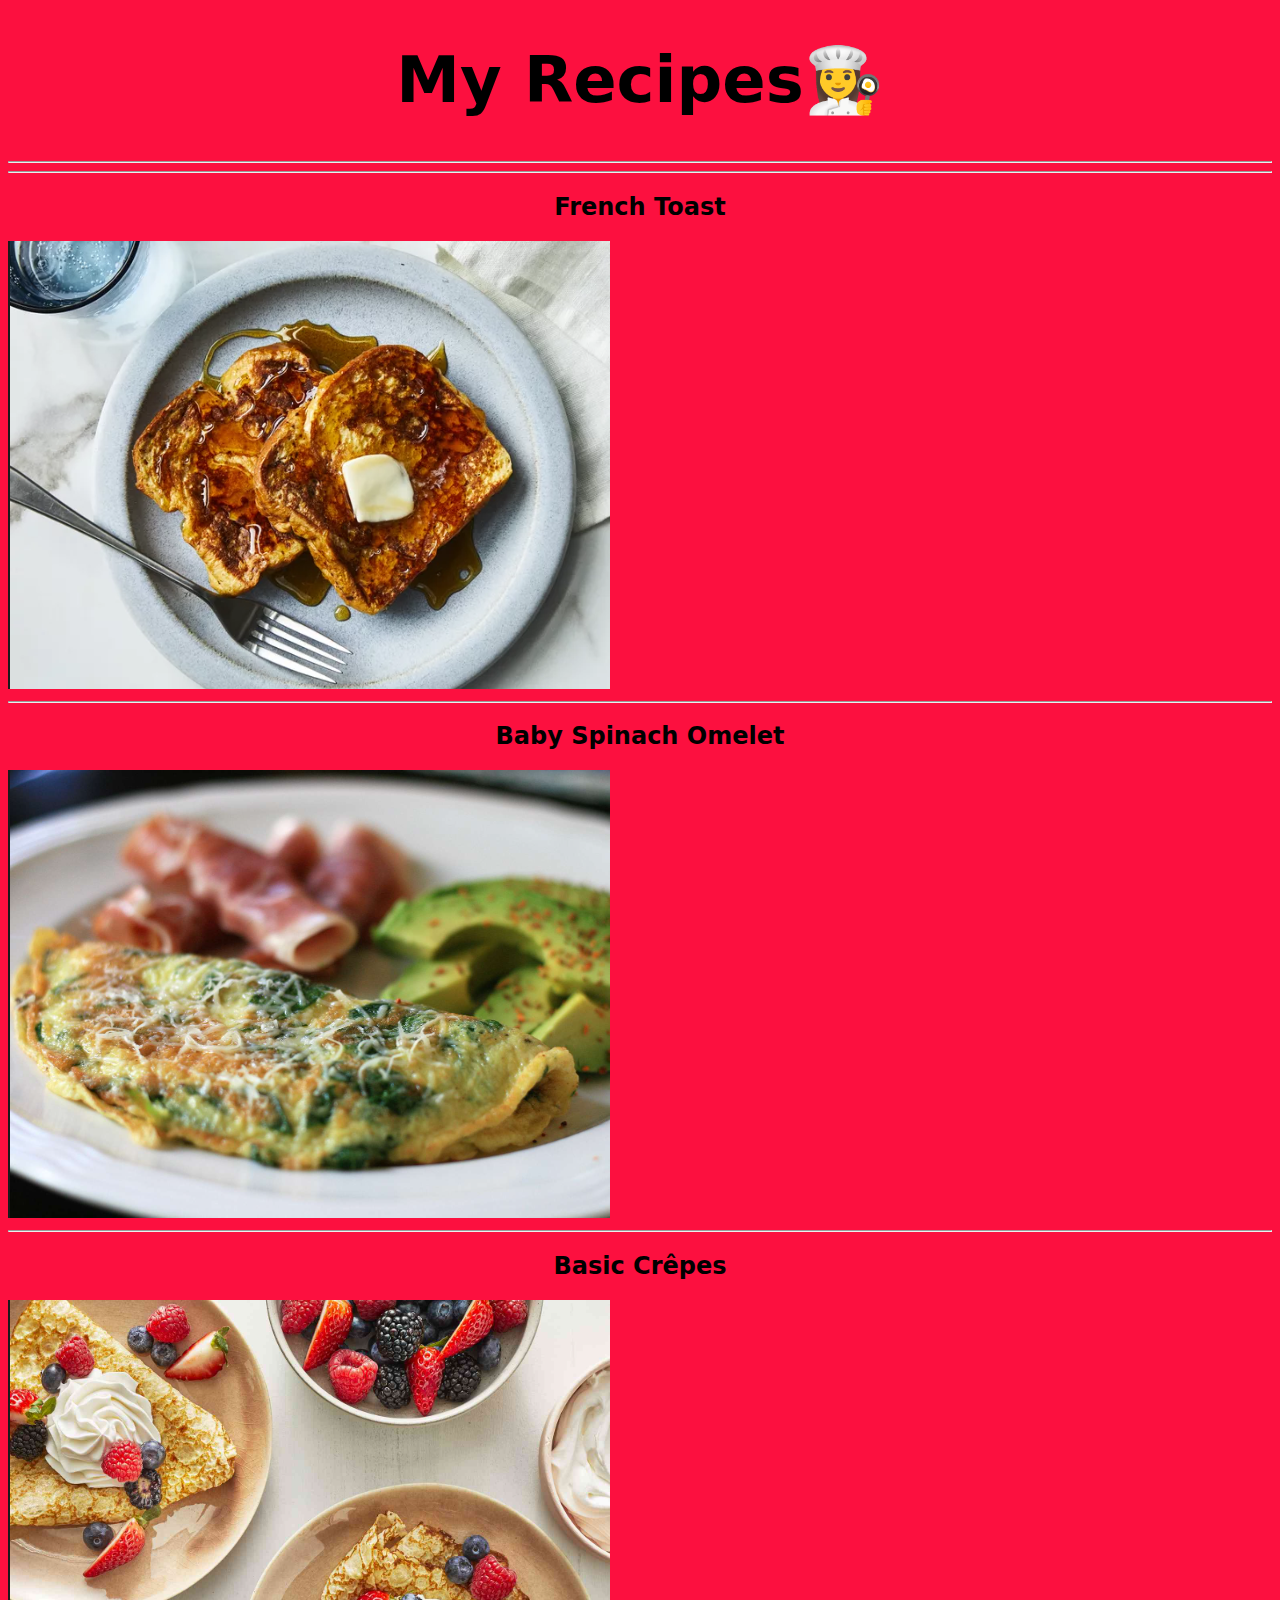
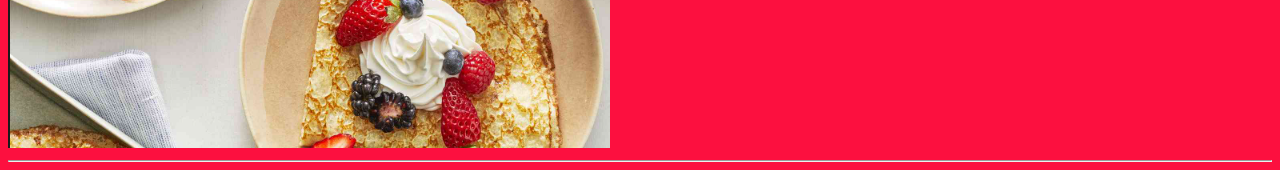
<file: index.html>
<!DOCTYPE html>
<html lang="en">
<head>
    <meta charset="UTF-8">
    <meta name="viewport" content="width=device-width, initial-scale=1.0">
    <title>My Recipes</title>
    <link rel="stylesheet" href="./css/style-main.css">
</head>
<body>

    <h1>My Recipes👩‍🍳</h1>

    <hr>
    <hr>

            
            <h2>French Toast</h2>
            <a href="./recipies/toast.html">
                <img src="./images/french.png" alt="French Toast">
            </a>
        
            <hr>
        
            <h2>Baby Spinach Omelet</h2>
            <a href="./recipies/omlete.html">
                <img src="./images/omlete.png" alt="Omelet">
            </a>
            <hr>
       
            <h2>Basic Crêpes</h2>
            <a href="./recipies/crepes.html">
                <img src="./images/crepe.png" alt="Crêpes">
            </a>
            
            <hr>
    
</body>

</html>
</file>
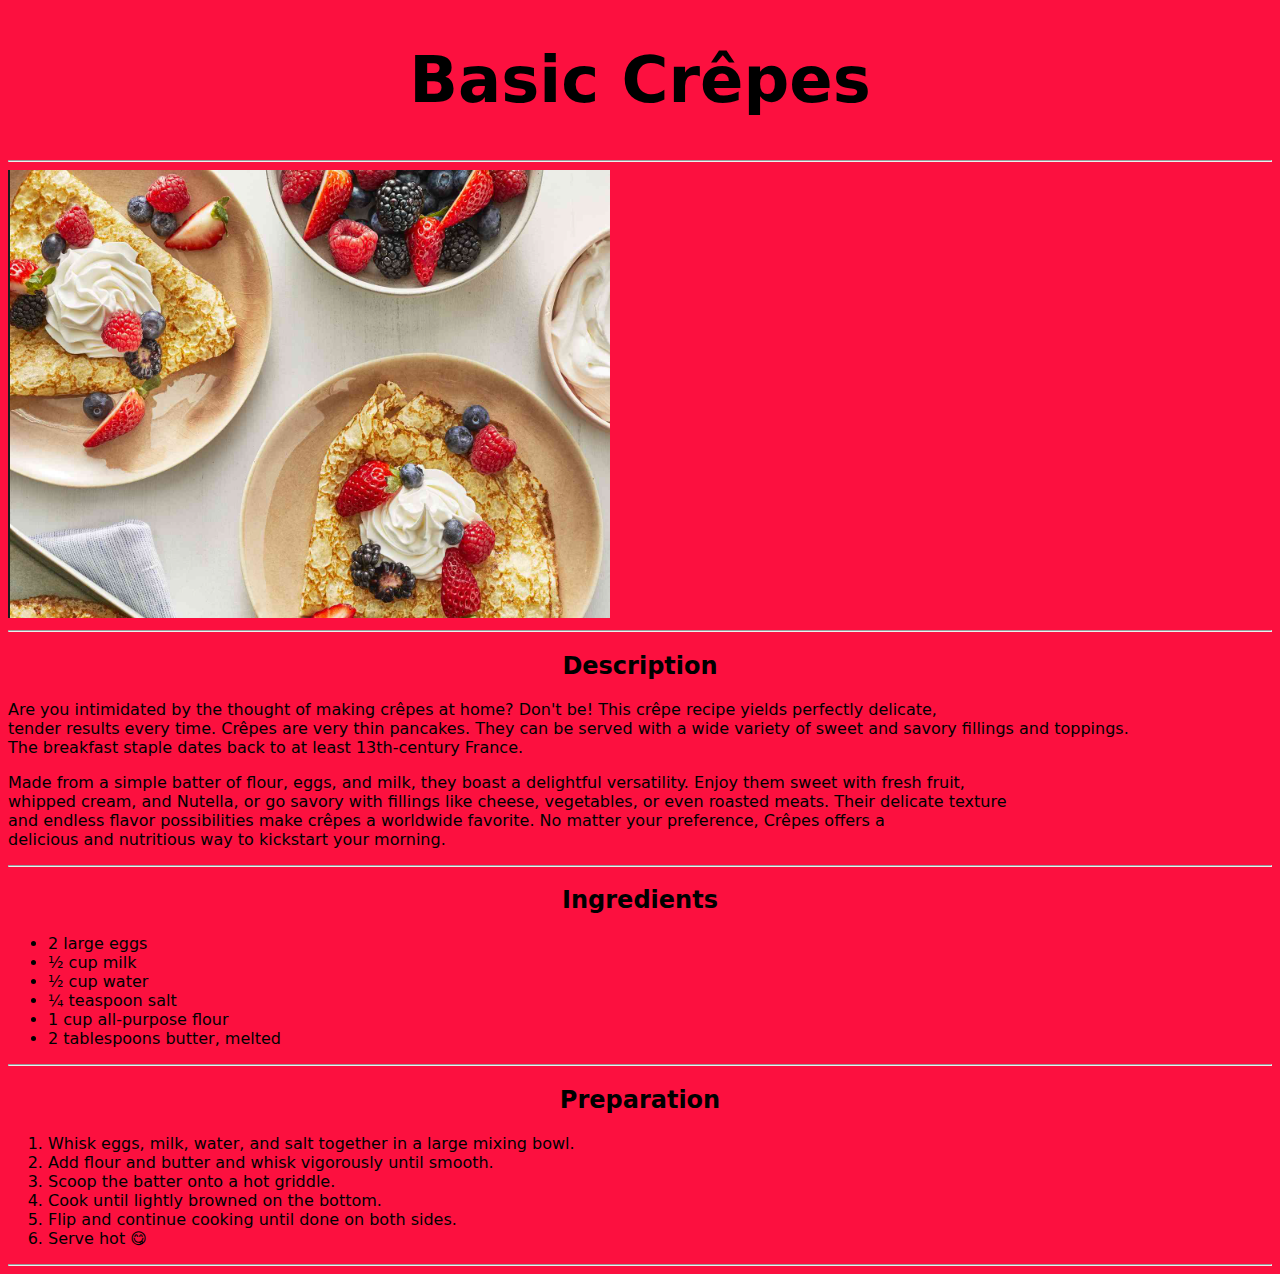
<file: recipies/crepes.html>
<!DOCTYPE html>
<html lang="en">
<head>
    <meta charset="UTF-8">
    <meta name="viewport" content="width=device-width, initial-scale=1.0">
    <title>Basic Crêpes</title>
    <link rel="stylesheet" href="../css/recipe-style.css">
</head>
<body>
    <h1>Basic Crêpes</h1>
    <hr>
    <img src="../images/crepe.png" loading="lazy" alt="image of Basic Crêpes ">
    <hr>
    <h2>Description</h2>
    <p>Are you intimidated by the thought of making crêpes at home? Don't be! This crêpe recipe yields perfectly delicate, <br>tender results every time.
        Crêpes are very thin pancakes. They can be served with a wide variety of sweet and savory fillings and toppings.
        <br> The breakfast staple dates back to at least 13th-century France.</p>

    <p> 
        Made from a simple batter of flour, eggs, and milk, they 
        boast a delightful versatility. Enjoy them sweet with 
        fresh fruit, <br>whipped cream, and Nutella, or go savory 
        with fillings like cheese, vegetables, or even roasted 
        meats. Their delicate texture <br>and endless flavor possibilities 
        make crêpes a worldwide favorite. No matter your 
        preference, Crêpes offers a <br>delicious 
        and nutritious way to kickstart your morning.</p>

        <hr>
        <h2>Ingredients</h2>
        <ul>
            <li>2 large eggs</li>

                <li>½ cup milk</li>
                
                <li>½ cup water</li>
                
                <li>¼ teaspoon salt</li>
                
                <li>1 cup all-purpose flour</li>
                
                <li>2 tablespoons butter, melted</li>
                
        </ul>

        <hr>
        <h2>Preparation</h2>
        <ol>
            <li>Whisk eggs, milk, water, and salt together in a large mixing bowl.</li>
            <li>Add flour and butter and whisk vigorously until smooth.</li>
            <li>Scoop the batter onto a hot griddle.</li>
            <li>Cook until lightly browned on the bottom.</li>
            <li>Flip and continue cooking until done on both sides.</li>
            <li>Serve hot 😋</li>
        </ol>

        <hr>
</body>
</html>
</file>
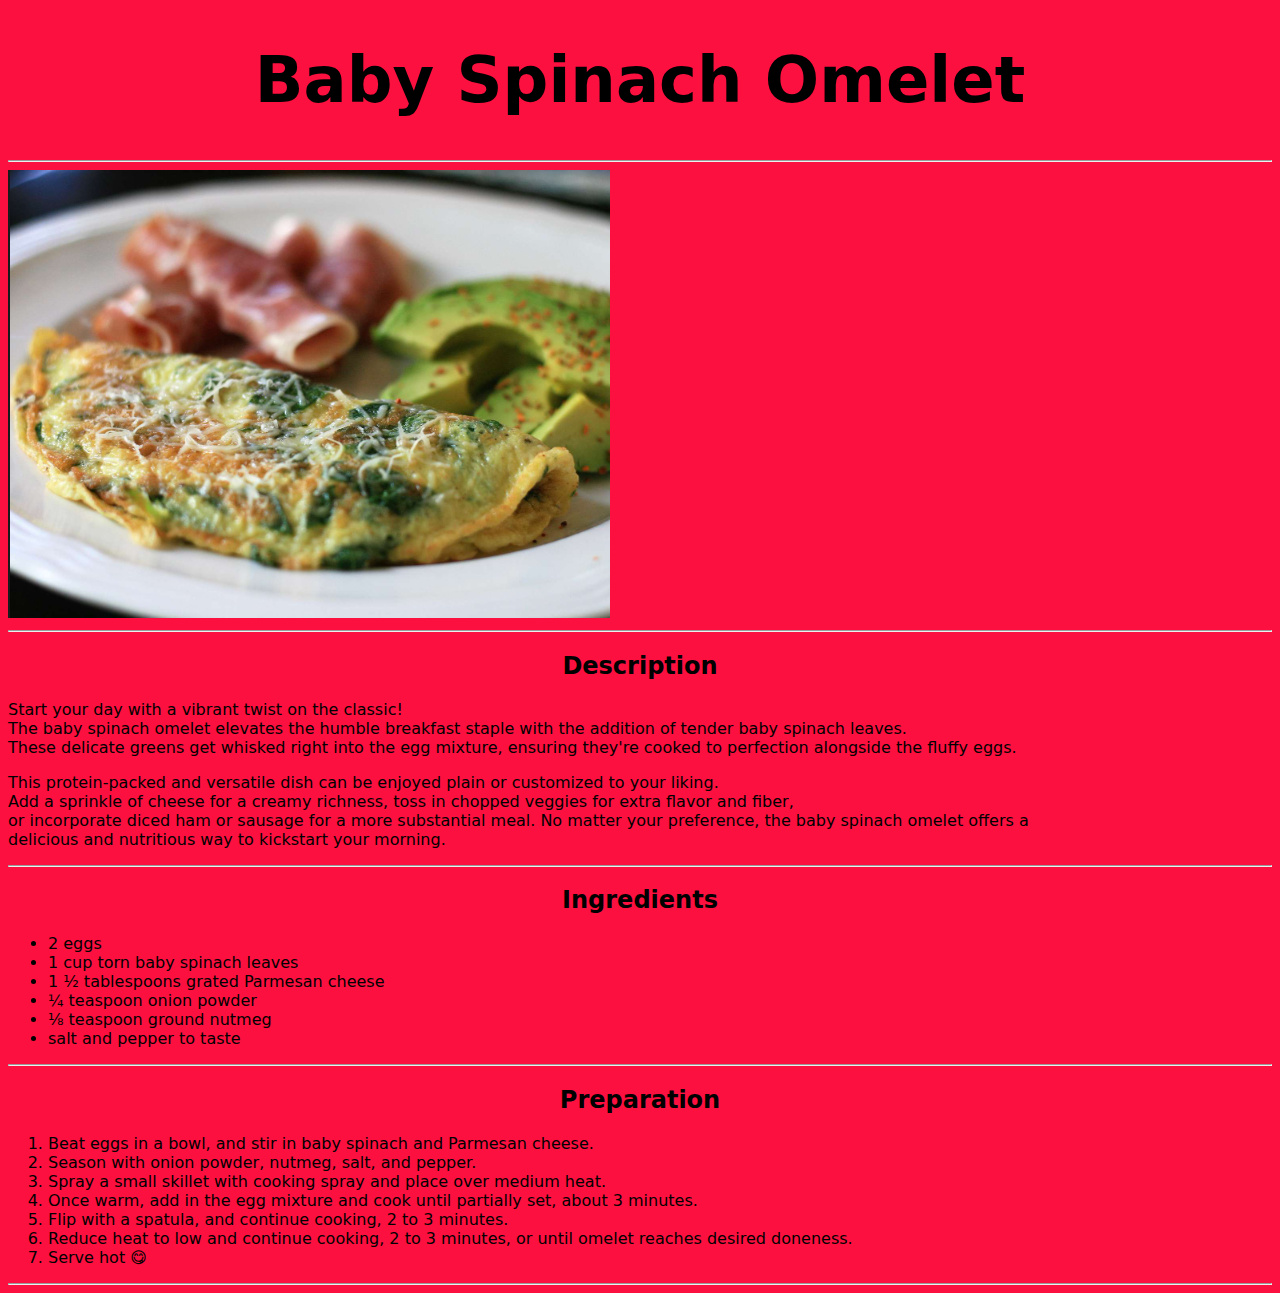
<file: recipies/omlete.html>
<!DOCTYPE html>
<html lang="en">
<head>
    <meta charset="UTF-8">
    <meta name="viewport" content="width=device-width, initial-scale=1.0">
    <title>Baby Spinach Omelet</title>
    <link rel="stylesheet" href="../css/recipe-style.css">
</head>
<body>
    <h1>Baby Spinach Omelet</h1>
    <hr>
    <img src="../images/omlete.png" loading="lazy" alt="image of Baby Spinach Omelet ">
    <hr>
    <h2>Description</h2>
    <p>Start your day with a vibrant twist on the classic! 
        <br>The baby spinach omelet elevates the humble breakfast 
        staple with the addition of tender baby spinach leaves. 
        <br>These delicate greens get whisked right into the egg 
        mixture, ensuring they're cooked to perfection alongside 
        the fluffy eggs.</p>

    <p>This protein-packed and versatile dish can be enjoyed 
        plain or customized to your liking.  <br>Add a sprinkle of 
        cheese for a creamy richness, toss in chopped veggies for 
        extra flavor and fiber, <br>or incorporate diced ham or 
        sausage for a more substantial meal. No matter your 
        preference, the baby spinach omelet offers a <br>delicious 
        and nutritious way to kickstart your morning.</p>

        <hr>
        <h2>Ingredients</h2>
        <ul>
            <li>2 eggs</li>

                <li>1 cup torn baby spinach leaves</li>
                
                <li>1 ½ tablespoons grated Parmesan cheese</li>
                
                <li>¼ teaspoon onion powder</li>
                
                <li>⅛ teaspoon ground nutmeg</li>
                
                <li>salt and pepper to taste</li>
                
        </ul>

        <hr>
        <h2>Preparation</h2>
        <ol>
            <li>Beat eggs in a bowl, and stir in baby spinach and Parmesan cheese.</li>
            <li>Season with onion powder, nutmeg, salt, and pepper.</li>
            <li>Spray a small skillet with cooking spray and place over medium heat.</li>
            <li>Once warm, add in the egg mixture and cook until partially set, about 3 minutes.</li>
            <li>Flip with a spatula, and continue cooking, 2 to 3 minutes.</li>
            <li>Reduce heat to low and continue cooking, 2 to 3 minutes, or until omelet reaches desired doneness.</li>
            <li>Serve hot 😋</li>
        </ol>

        <hr>
</body>
</html>
</file>
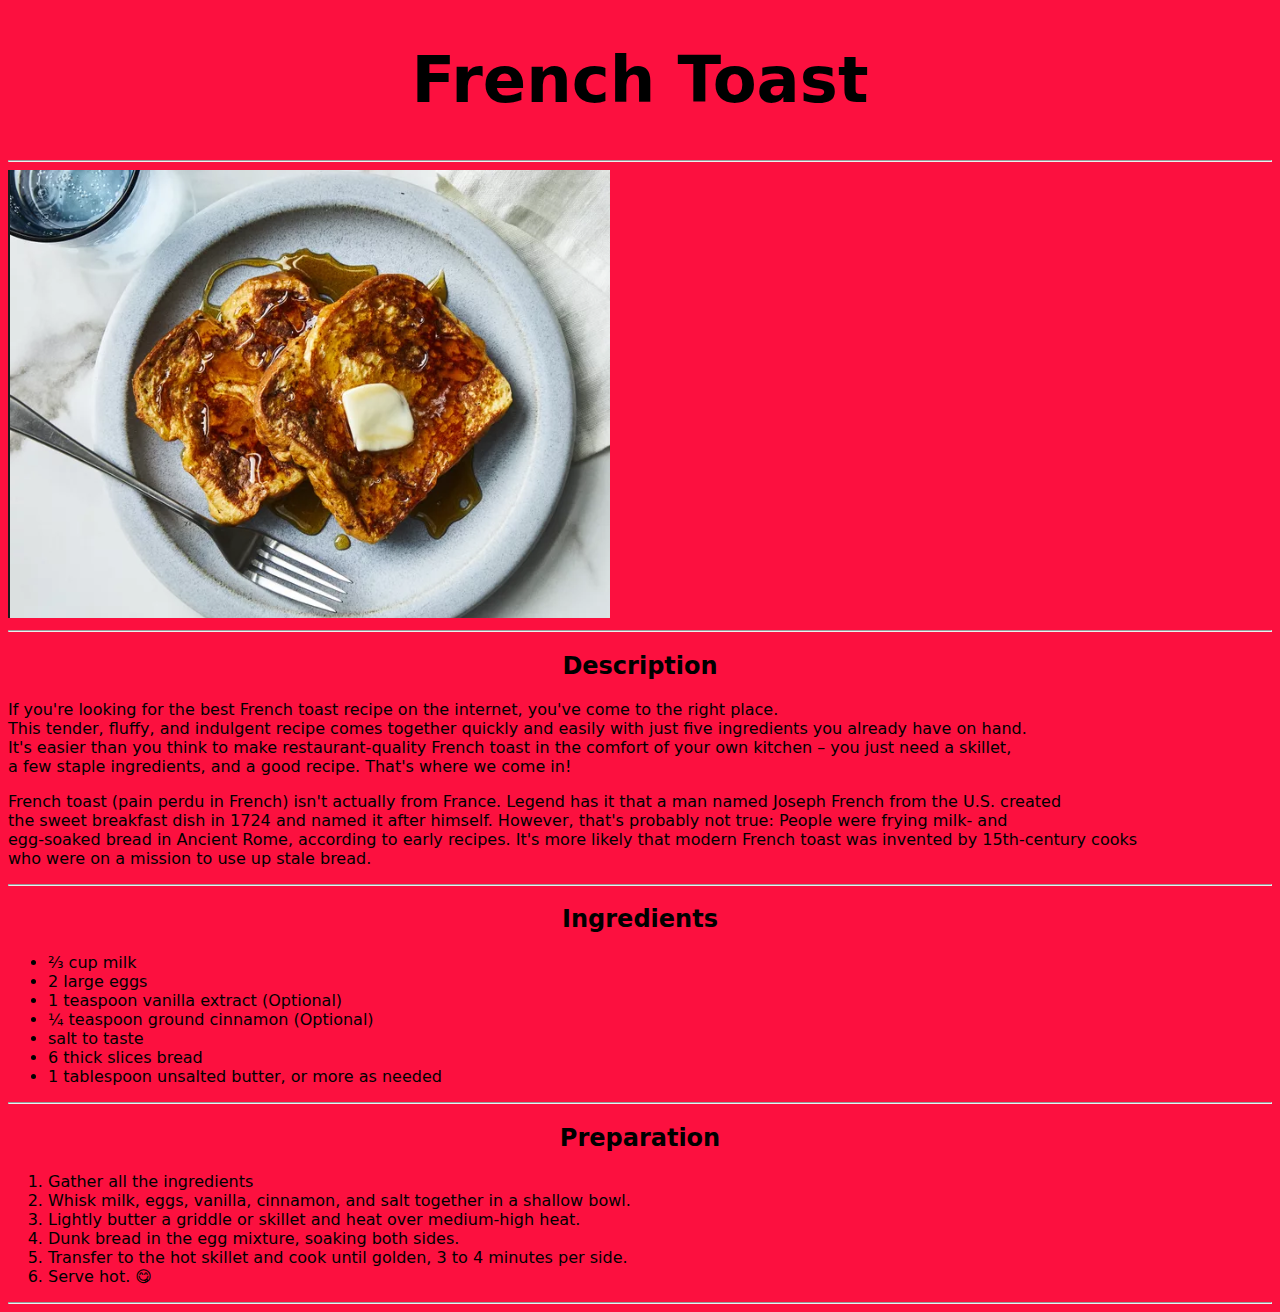
<file: recipies/toast.html>
<!DOCTYPE html>
<html lang="en">
<head>
    <meta charset="UTF-8">
    <meta name="viewport" content="width=device-width, initial-scale=1.0">
    <title>French Toast</title>
    <link rel="stylesheet" href="../css/recipe-style.css">
</head>
<body>
    <h1>French Toast</h1>
    <hr>
    <img src="../images/french.png" loading="lazy" alt="image of French Toast ">
    <hr>
    <h2>Description</h2>
    <p>If you're looking for the best French toast recipe on 
        the internet, you've come to the right place. <br> 
        This tender, fluffy, and indulgent recipe comes together 
        quickly and easily with just five ingredients you 
        already have on hand. <br>
        It's easier than you think to make restaurant-quality 
            French toast in the comfort of your own kitchen – you 
            just need a skillet, <br> a few staple ingredients, and a 
            good recipe. That's where we come in!</p>

    <p>French toast (pain perdu in French) isn't actually from France. 
        Legend has it that a man named Joseph French from the U.S. 
        created <br> the sweet breakfast dish in 1724 and named it after 
        himself. However, that's probably not true: People were frying 
        milk- and <br> egg-soaked bread in Ancient Rome, according to early recipes.

        It's more likely that modern French toast was invented by 
        15th-century cooks <br> who were on a mission to use up stale 
        bread.</p>

        <hr>
        <h2>Ingredients</h2>
        <ul>
            <li>⅔ cup milk</li>

                <li>2 large eggs</li>
                
                <li>1 teaspoon vanilla extract (Optional)</li>
                
                <li>¼ teaspoon ground cinnamon (Optional)</li>
                
                <li>salt to taste</li>
                
                <li>6 thick slices bread</li>
                
                <li>1 tablespoon unsalted butter, or more as needed</li>
        </ul>

        <hr>
        <h2>Preparation</h2>
        <ol>
            <li>Gather all the ingredients</li>
            <li>Whisk milk, eggs, vanilla, cinnamon, 
                and salt together in a shallow bowl.</li>
            <li>Lightly butter a griddle or skillet and 
                heat over medium-high heat.</li>
            <li>Dunk bread in the egg mixture, soaking both sides.</li>
            <li>Transfer to the hot skillet and cook until golden, 
                3 to 4 minutes per side.</li>
            <li>Serve hot. 😋</li>
        </ol>

        <hr>
</body>
</html>
</file>
<file: css/style-main.css>
body{
    background-color: rgb(252, 16, 63);
    font-family:system-ui, -apple-system, BlinkMacSystemFont, 'Segoe UI', Roboto, Oxygen, Ubuntu, Cantarell, 'Open Sans', 'Helvetica Neue', sans-serif;
}

h1{
    text-align: center;
    font-size: 4rem;
    
}

h2{
    text-align: center;
}
</file>
<file: css/recipe-style.css>
body{
    background-color: rgb(252, 16, 63);
    font-family:system-ui, -apple-system, BlinkMacSystemFont, 'Segoe UI', Roboto, Oxygen, Ubuntu, Cantarell, 'Open Sans', 'Helvetica Neue', sans-serif;
}

h1{
    text-align: center;
    font-size: 4rem;
    
}

h2{
    text-align: center;
}
</file>
